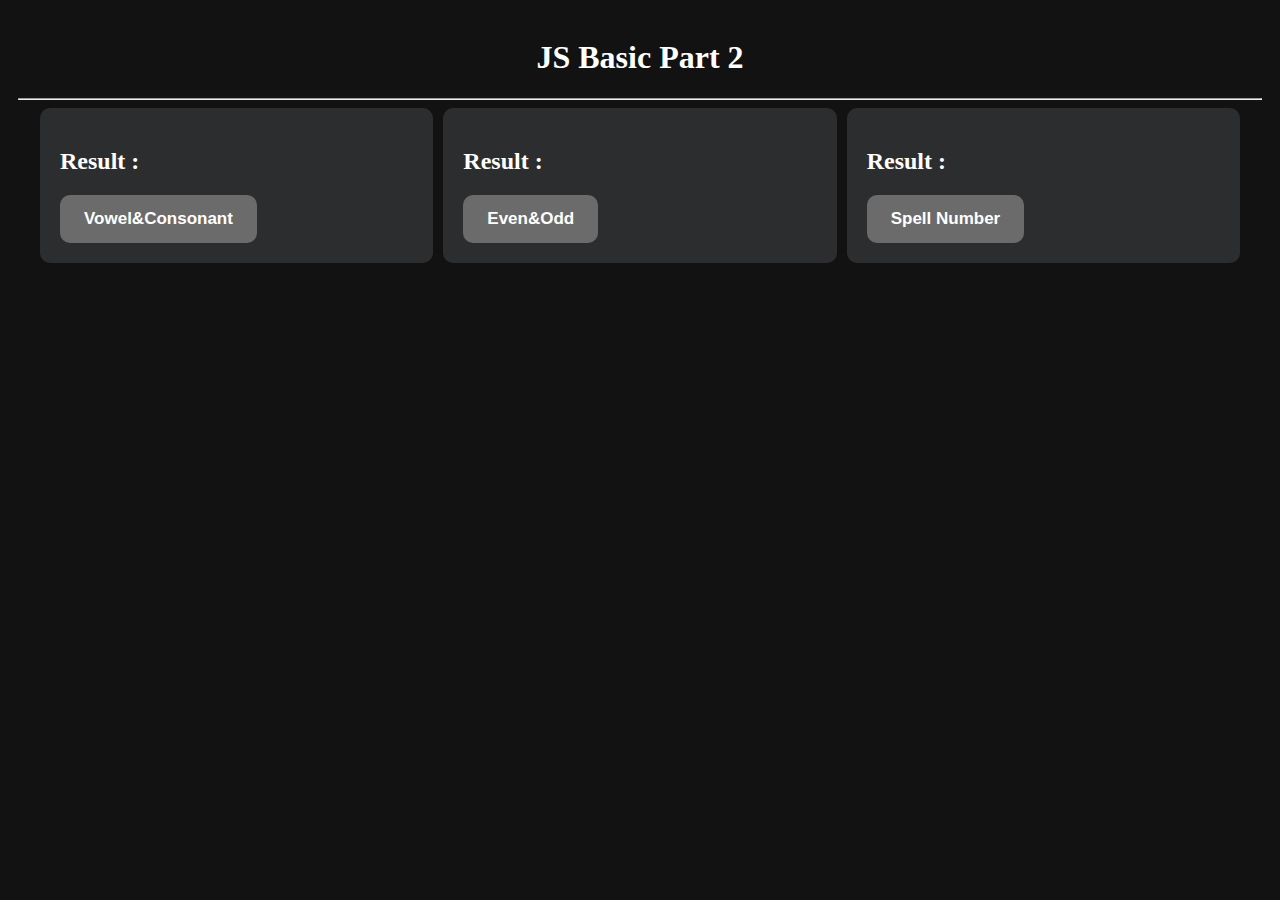
<file: javascript-basic-part-2/index.html>
<!DOCTYPE html>
<html lang="en">
  <head>
    <meta charset="UTF-8" />
    <meta name="viewport" content="width=device-width, initial-scale=1.0" />
    <title>JS Basic Part 2</title>
    <!-- link stylesheet -->
    <link rel="stylesheet" href="styles.css" />
  </head>
  <body class="padding">
    <h1>JS Basic Part 2</h1>
    <hr />
    <div class="container">
      <div class="grid">
        <div class="item">
          <h2 id="vowel-consonant">Result :</h2>
          <button onclick="vowelConsonant()">Vowel&Consonant</button>
        </div>
        <div class="item">
          <h2 id="even-odd">Result :</h2>
          <button onclick="evenOdd()">Even&Odd</button>
        </div>
        <div class="item">
          <h2 id="digit">Result :</h2>
          <button onclick="digit()">Spell Number</button>
        </div>
      </div>
    </div>

    <!-- js vowel-consonant -->
    <script src="vowel-consonant.js"></script>
    <!-- js even-odd -->
    <script src="even-odd.js"></script>
    <!-- js digit -->
    <script src="digit.js"></script>
  </body>
</html>
</file>
<file: javascript-basic-part-2/styles.css>
* {
  color-scheme: dark;
}
h1 {
  text-align: center;
}
.container {
  max-width: 1200px;
  margin: 0 auto;
}
.grid {
  display: grid;
  grid-template-columns: repeat(3, 1fr);
  gap: 10px;
}
.item {
  background-color: rgba(149, 157, 165, 0.2);
  padding: 20px;
  border-radius: 10px;
}
.item:hover {
  box-shadow: rgba(100, 100, 111, 0.2) 0px 7px 29px 0px;
}
.padding {
  padding: 10px;
}
button {
  padding: 14px 24px;
  cursor: pointer;
  font-size: 17px;
  font-weight: bold;
  border-radius: 10px;
  border: none;
}

@media screen and (max-width: 991.98px) {
  .grid {
    grid-template-columns: repeat(2, 1fr);
  }
}
@media screen and (max-width: 767.98px) {
  .grid {
    grid-template-columns: repeat(1, 1fr);
  }
}
</file>
